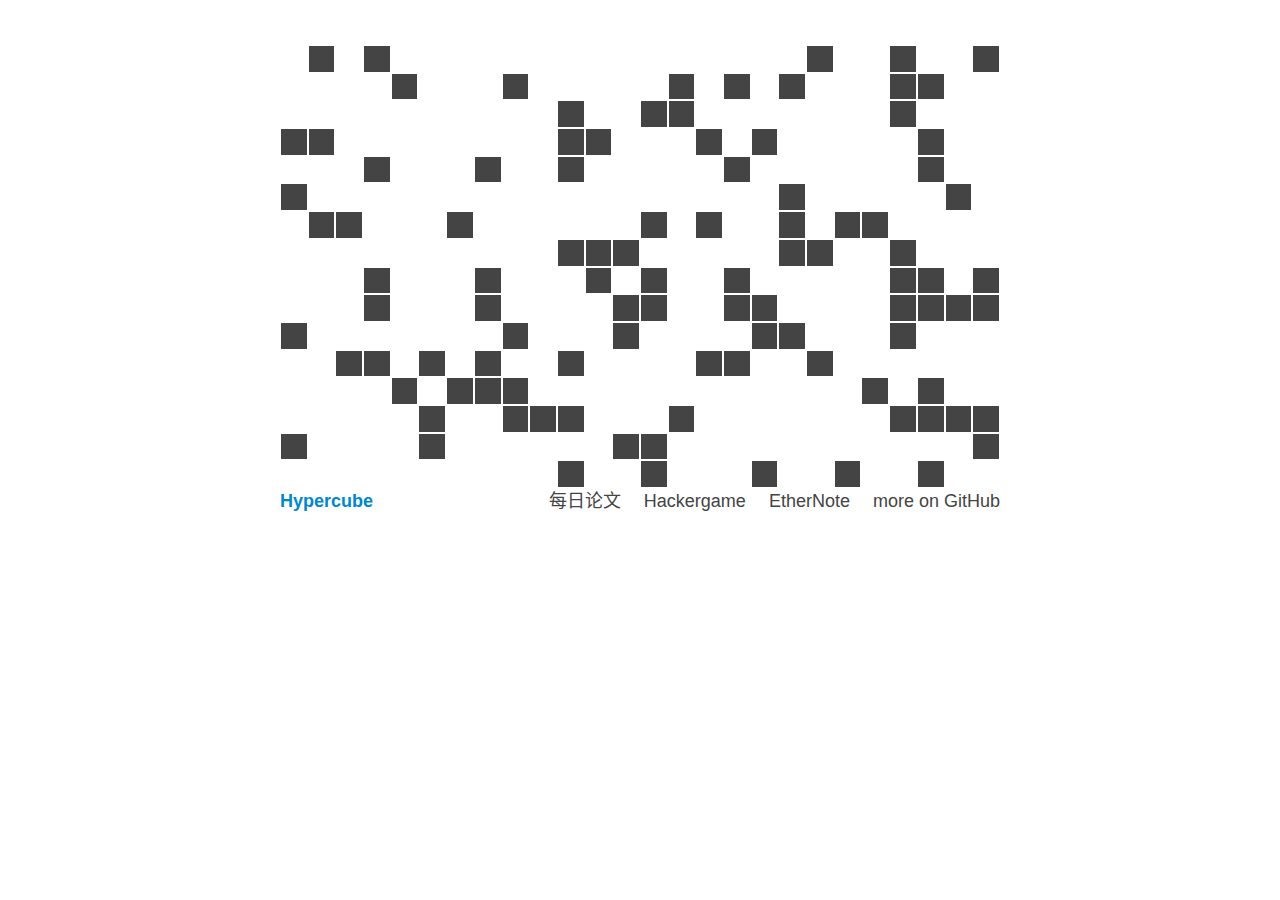
<file: index.html>
<!DOCTYPE html>
<html lang="en">
<head>
    <meta charset="utf-8">
    <meta name="viewport" content="width=device-width, initial-scale=1">
    <meta http-equiv="X-UA-Compatible" content="IE=edge">
    <title>Hypercube's Home</title>
    <link rel="icon" href="hypercube.png">
    <base target="_blank">
    <link rel="stylesheet" href="normalize.css">
    <style>
        * {
            box-sizing: border-box;
        }
        body {
            height: 100vmin;
            width: 100vmin;
            margin: 0 auto;
            padding: 5vmin 10vmin 0;
            font-family: Arial, sans-serif;
            font-size: 2vmin;
            line-height: 1.5;
            background-color: #fff;
            color: #444;
        }
        a {
            text-decoration: none;
            color: inherit;
        }
        a:hover {
            color: #888;
        }
        p {
            margin-top: 0;
        }
        #overlay {
            position: absolute;
            height: 49.2308vmin;
            width: 80vmin;
            padding-top: 6.15385vmin;
            padding-left: 40vmin;
            background-color: #fff;
            opacity: .9;
        }
        #overlay img {
            position: absolute;
            top: 6.15385vmin;
            left: 9.23077vmin;
            height: 24.6154vmin;
        }
        #overlay a {
            text-decoration: underline;
        }
        .fade {
            color: #ccc;
        }
        #game div {
            width: 3.84615%;
            padding-top: calc(3.84615% - 2px);
            float: left;
            border: 1px solid #fff;
        }
        #game:after {
            content: '';
            display: block;
            clear: both;
        }
        h1 {
            display: inline-block;
            margin: 0;
            font-size: 1em;
            color: #08c;
            cursor: pointer;
        }
        h1:hover {
            color: #4cf;
        }
        ul {
            display: inline-block;
            float: right;
            margin: 0;
        }
        li {
            display: inline-block;
            margin-left: 1em;
        }
    </style>
    <script>
        let overlay = false;
        function toggle() {
            overlay = !overlay;
            document.getElementById('overlay').style.display = overlay ? 'block' : 'none';
        }
        let game_data = [];
        for (let i = 0; i < 16; i++) {
            let row = [];
            for (let j = 0; j < 26; j++)
                row.push(Math.random() > .8);
            game_data.push(row);
        }
        function game_toggle(i, j) {
            let x = i;
            let y = j - 1;
            if (x >= 0 && x < 16 && y >= 0 && y < 26) game_data[x][y] = !game_data[x][y];
            y = j;
            if (x >= 0 && x < 16 && y >= 0 && y < 26) game_data[x][y] = !game_data[x][y];
            y = j + 1;
            if (x >= 0 && x < 16 && y >= 0 && y < 26) game_data[x][y] = !game_data[x][y];
            y = j;
            x = i - 1;
            if (x >= 0 && x < 16 && y >= 0 && y < 26) game_data[x][y] = !game_data[x][y];
            x = i + 1;
            if (x >= 0 && x < 16 && y >= 0 && y < 26) game_data[x][y] = !game_data[x][y];
            game_update();
        }
        function game_update() {
            for (let i = 0; i < 16; i++)
                for (let j = 0; j < 26; j++) {
                    let e = document.getElementById('cell-' + i + '-' + j);
                    if (Math.abs(i - game_hover_x) + Math.abs(j - game_hover_y) > 1)
                        e.style.backgroundColor = game_data[i][j] ? '#444' : '#fff';
                    else
                        e.style.backgroundColor = game_data[i][j] ? '#555' : '#eee';
                }
        }
        let game_hover_x = -1;
        let game_hover_y = -1;
        function game_hover(i, j) {
            game_hover_x = i;
            game_hover_y = j;
            game_update();
        }
    </script>
</head>
<body>
<div id="overlay" style="display: none">
    <img src="hypercube.png" alt="Hypercube">
    <p>
        Zibo Wang,<br>
        <a href="https://www.ustc.edu.cn/">USTC</a> & <a href="https://www.msra.cn/">MSRA</a> joint PhD student.<br>
        Major in Computer Science.<br>
        More on <a href="https://www.linkedin.com/in/zbwang">LinkedIn</a>.
    </p>
    <p>
        E-mail: <a href="mailto:hypercube@0x01.me">hypercube@0x01.me</a><br>
        Telegram: <a href="https://t.me/SmartHypercube">@SmartHypercube</a><br>
        Channel: <a href="https://t.me/s/SmartHypercube_channel">@SmartHypercube_channel</a><br>
        Notes: <a href="https://notes.0x01.me/">notes.0x01.me</a><br>
        GitHub: <a href="https://github.com/SmartHypercube">SmartHypercube</a><br>
        Steam: <a href="https://steamcommunity.com/id/SmartHypercube">Hypercube</a><br>
        WeChat: SmartHypercube<br>
    </p>
</div>
<div id="game" onmouseout="game_hover(-1, -1)">
    <script>
        for (let i = 0; i < 16; i++)
            for (let j = 0; j < 26; j++)
                document.write('<div id="cell-'+i+'-'+j+'" ' +
                    'onclick="game_toggle('+i+','+j+')" ' +
                    'onmouseover="game_hover('+i+','+j+')"></div>');
        game_update();
    </script>
</div>
<h1 onclick="toggle()">Hypercube</h1>
<ul>
    <li><a href="https://paper.dou.ac/" lang="zh-CN">每日论文</a></li>
    <li><a href="https://hack.lug.ustc.edu.cn/">Hackergame</a></li>
    <li><a href="https://0x01.me/ethernote/">EtherNote</a></li>
    <li><a href="https://github.com/SmartHypercube">more on GitHub</a></li>
</ul>
<script async src="opener.js"></script>
</body>
</html>
</file>
